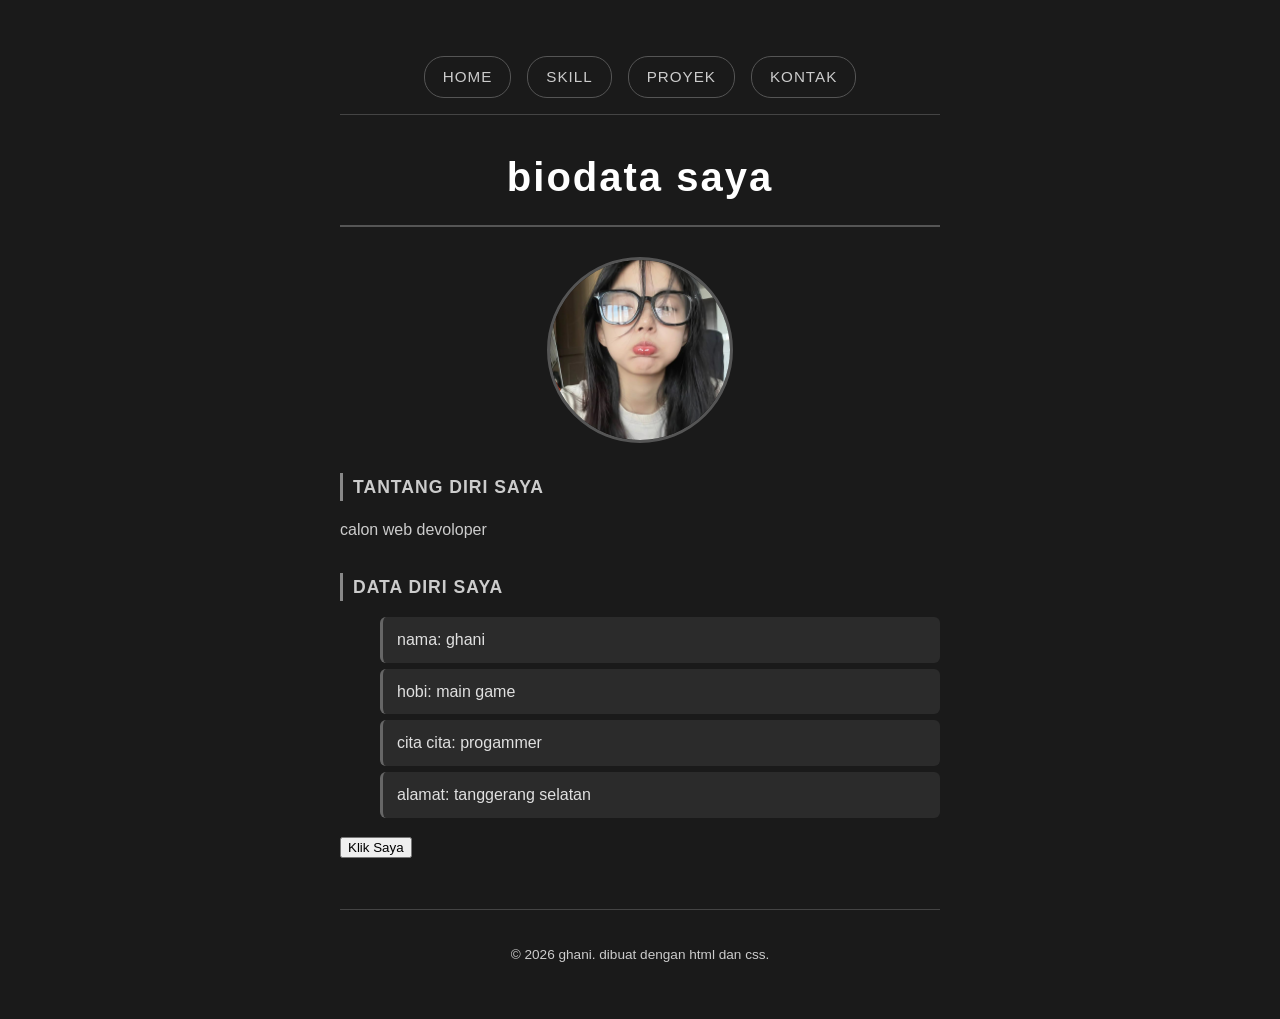
<file: index.html>
<!DOCTYPE html>
<html>
    <head>
        <title>biodata saya</title>
        <meta name="viewport" content="width=device-width, initial-scale=1.0">
        <link rel="stylesheet" href="style.css">
    </head>
<body>
    <nav>
        <a href="index.html">home</a>
        <a href="skill.html">skill</a>
        <a href="proyek.html">proyek</a>
        <a href="contak.html">kontak</a>
    </nav>
    <h1>biodata saya</h1>
    <img src="foto-profil.jpg"  alt="foto profil saya" width="200">

    <h2>tantang diri saya</h2>
      <p>calon web devoloper</p>
    <h2>data  diri saya</h2>
      <ul>
        <li>nama: ghani</li>
        <li>hobi: main game</li>
        <li>cita cita: progammer</li>
        <li>alamat: tanggerang selatan</li>
      </ul>

    <button id="tombolSapa">Klik Saya</button>
    <p id="hasilSapa"></p>

      <footer>
          <p>&copy; 2026 ghani. dibuat dengan html dan css.</p>
      </footer>

    <script>
        const tombol = document.getElementById("tombolSapa");
        const hasil = document.getElementById("hasilSapa");

        tombol.addEventListener("click", function() {
            hasil.textContent = "Halo! Terima kasih sudah mengunjungi web saya.";
        });
    </script>
</body>
</html>
</file>
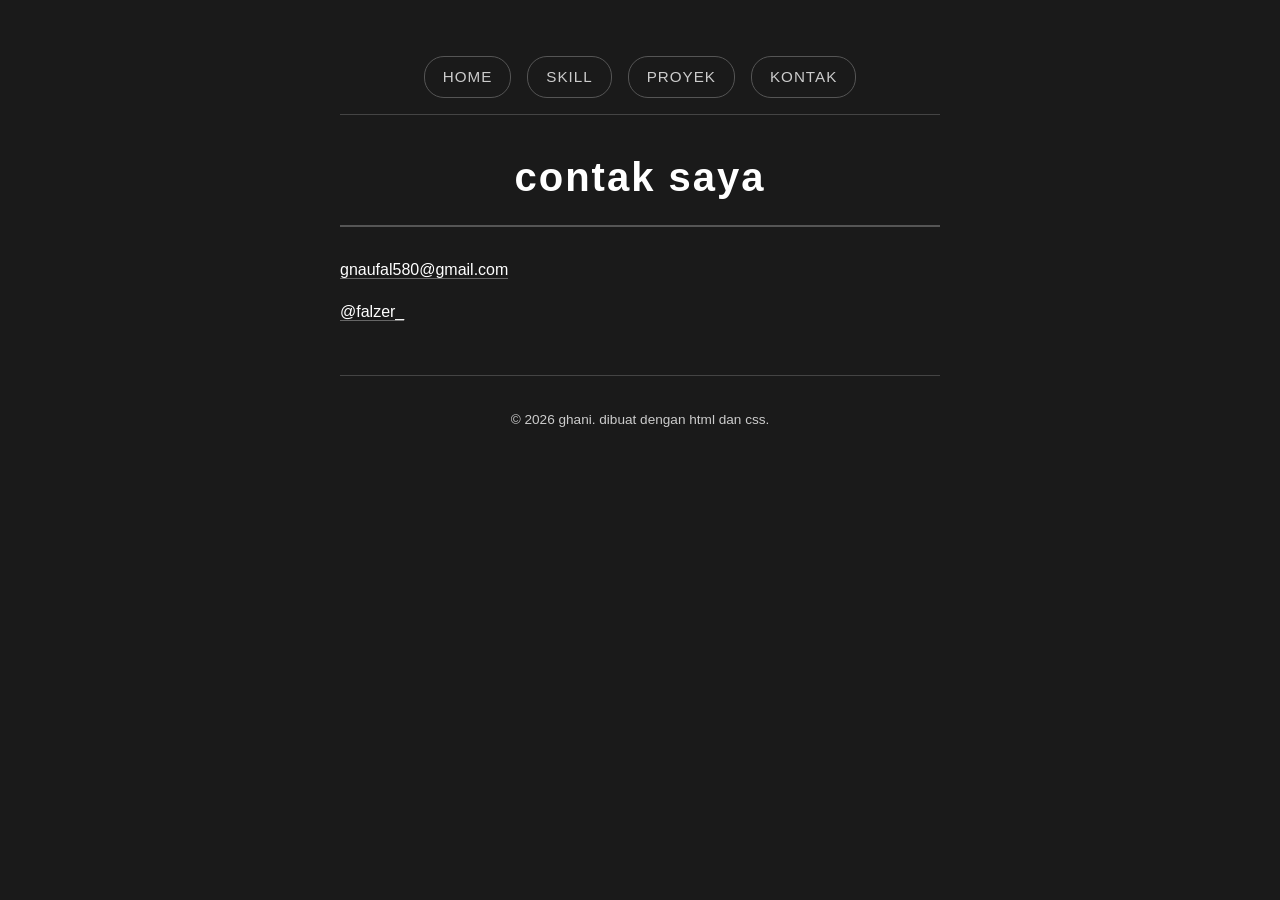
<file: contak.html>
<!DOCTYPE html>
<html>
    <head>
        <title>contak</title>
        <meta name="viewport" content="width=device-width, initial-scale=1.0">
        <link rel="stylesheet" href="style.css">
    </head>
<body>
    <nav>
        <a href="index.html">home</a>
        <a href="skill.html">skill</a>
        <a href="proyek.html">proyek</a>
        <a href="contak.html">kontak</a>
    </nav>

    <h1>contak saya</h1>
      <p><a href="mailto:gnaufal580@gmail.com">gnaufal580@gmail.com</a></p>
      <p><a href="https://www.instagram.com/falzer_?igsi=MWlkM2UxaHVlb3RoZQ==">@falzer_</a></p>
      <footer>
          <p>&copy; 2026 ghani. dibuat dengan html dan css.</p>
      </footer>
</body>
</html>
</file>
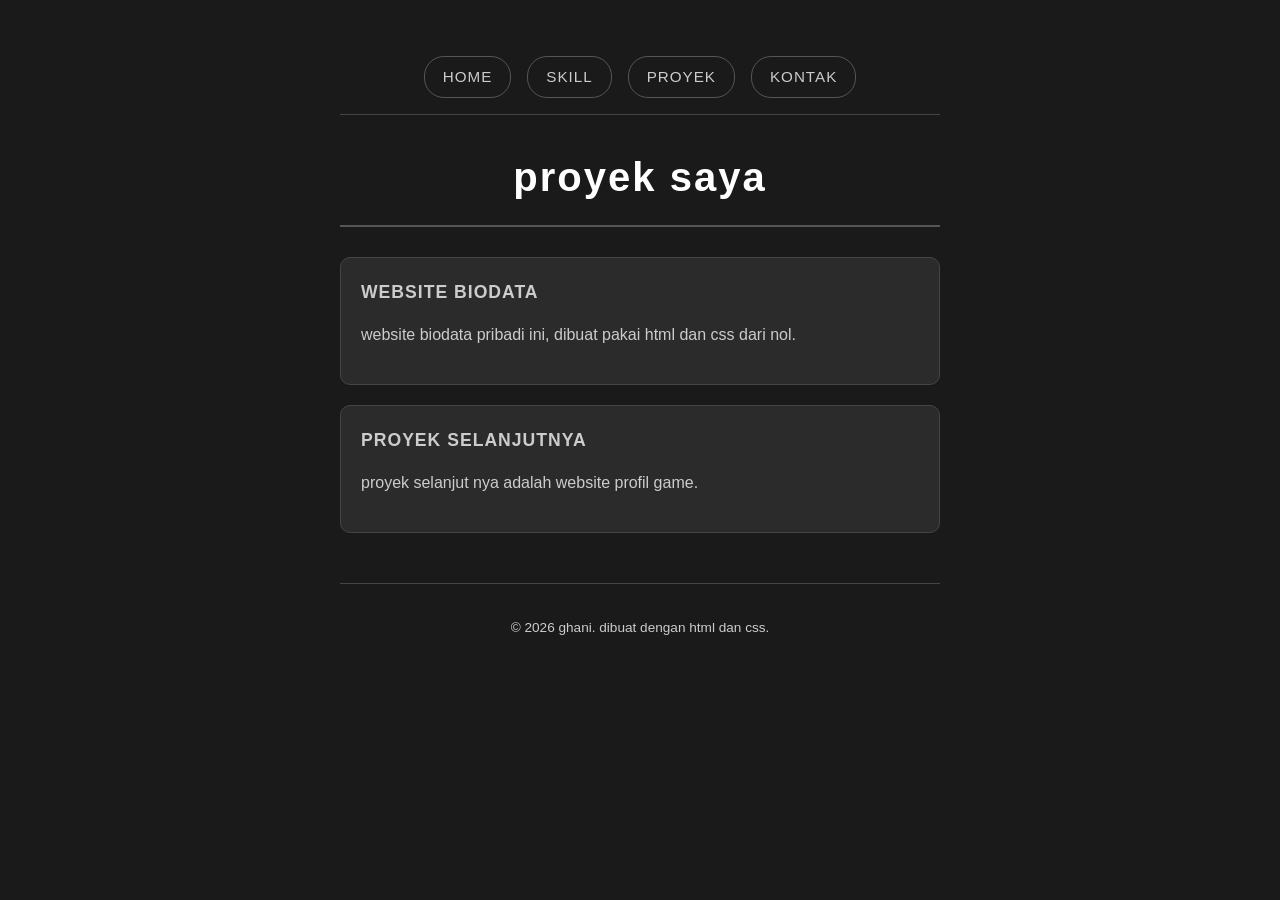
<file: proyek.html>
<!DOCTYPE html>
<html>
    <head>
        <title>proyek saya</title>
        <meta name="viewport" content="width=device-width, initial-scale=1.0">
        <link rel="stylesheet" href="style.css">
    </head>
<body>
    <nav>
        <a href="index.html">home</a>
        <a href="skill.html">skill</a>
        <a href="proyek.html">proyek</a>
        <a href="contak.html">kontak</a>
    </nav>

    <h1>proyek saya</h1>

    <div class="kartu-proyek">
        <h2>website biodata</h2>
        <p>website biodata pribadi ini, dibuat pakai html dan css dari nol.</p>
    </div>

    <div class="kartu-proyek">
        <h2>proyek selanjutnya</h2>
        <p>proyek selanjut nya adalah website profil game.</p>
    </div>

    <footer>
        <p>&copy; 2026 ghani. dibuat dengan html dan css.</p>
    </footer>
</body>
</html>
</file>
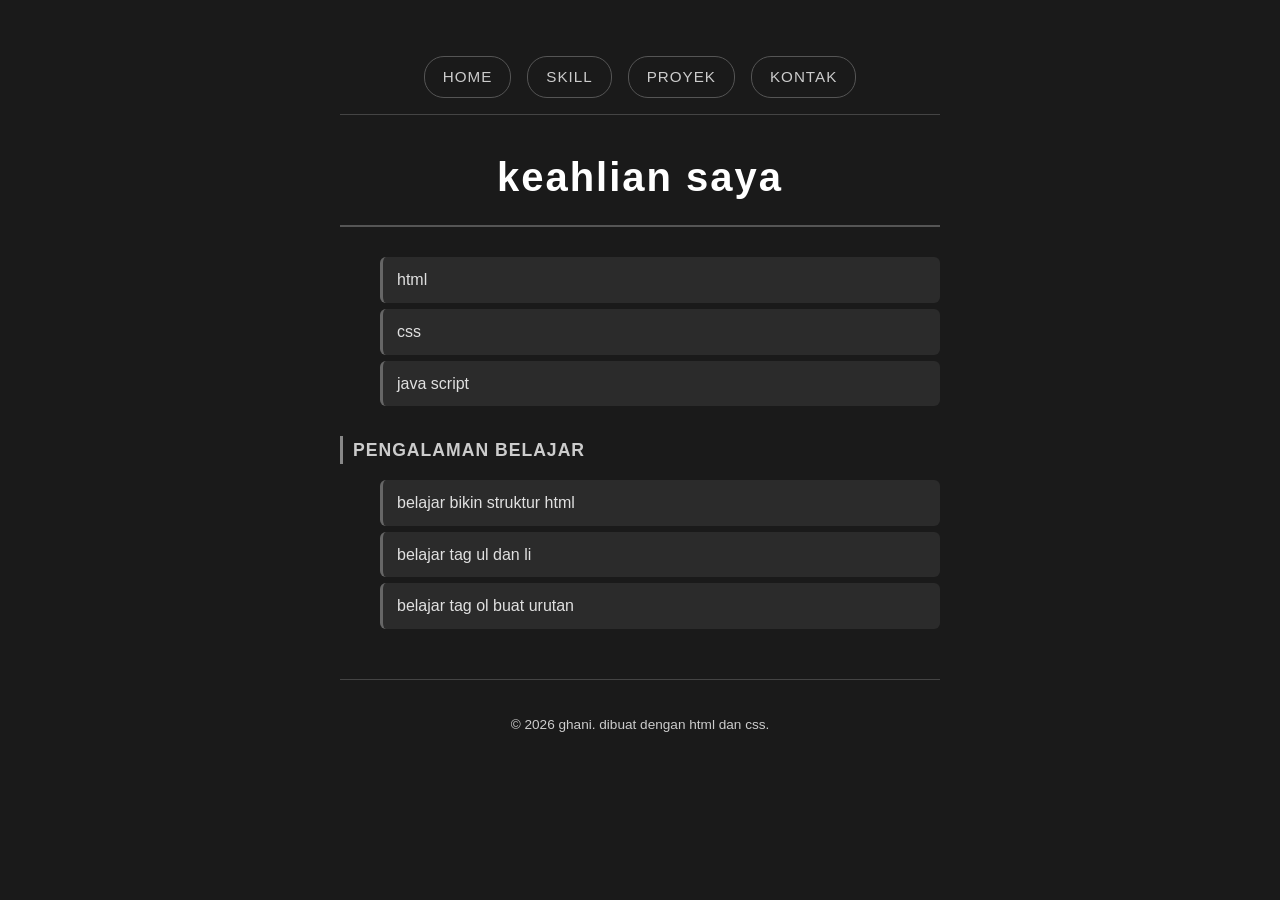
<file: skill.html>
<!DOCTYPE html>
<html>
    <head>
        <title>keahlian saya</title>
        <meta name="viewport" content="width=device-width, initial-scale=1.0">
        <link rel="stylesheet" href="style.css">
    </head>
<body>
    <nav>
        <a href="index.html">home</a>
        <a href="skill.html">skill</a>
        <a href="proyek.html">proyek</a>
        <a href="contak.html">kontak</a>
    </nav>

    <h1>keahlian saya</h1>
    <ul>
        <li>html</li>
        <li>css</li>
        <li>java script</li>
    </ul>

    <h2>pengalaman belajar</h2>
    <ol>
        <li>belajar bikin struktur html</li>
        <li>belajar tag ul dan li</li>
        <li>belajar tag ol buat urutan</li>
    </ol>

    <footer>
        <p>&copy; 2026 ghani. dibuat dengan html dan css.</p>
    </footer>
</body>
</html>
</file>
<file: style.css>
body {
    background-color: #1a1a1a;
    color: #e0e0e0;
    font-family: Arial, sans-serif;
    max-width: 600px;
    margin: 0 auto;
    padding: 40px 20px;
    line-height: 1.6;
}

h1 {
    text-align: center;
    color: #ffffff;
    font-size: 2.5rem;
    letter-spacing: 2px;
    border-bottom: 2px solid #555;
    padding-bottom: 16px;
    margin-bottom: 30px;
}

h2 {
    color: #cccccc;
    font-size: 1.1rem;
    text-transform: uppercase;
    letter-spacing: 1px;
    margin-top: 30px;
    margin-bottom: 10px;
    border-left: 3px solid #888;
    padding-left: 10px;
}

img {
    display: block;
    margin: 0 auto;
    border-radius: 50%;
    width: 180px;
    height: 180px;
    object-fit: cover;
    border: 3px solid #555;
}

ul, ol {
    list-style: none;
}

li {
    background-color: #2b2b2b;
    color: #e0e0e0;
    padding: 10px 14px;
    margin-bottom: 6px;
    border-radius: 6px;
    border-left: 3px solid #666;
}

p {
    color: #cccccc;
}

a {
    color: #ffffff;
    text-decoration: none;
    border-bottom: 1px solid #666;
}

a:hover {
    color: #aaaaaa;
    border-bottom-color: #aaa;
}

nav {
    display: flex;
    justify-content: center;
    gap: 16px;
    padding: 16px 0;
    margin-bottom: 30px;
    border-bottom: 1px solid #444;
}

nav a {
    color: #cccccc;
    text-decoration: none;
    font-size: 0.95rem;
    letter-spacing: 1px;
    text-transform: uppercase;
    padding: 8px 18px;
    border: 1px solid #555;
    border-radius: 20px;
    transition: all 0.3s ease;
}

nav a:hover {
    color: #1a1a1a;
    background-color: #ffffff;
    border-color: #ffffff;
}

footer {
    text-align: center;
    margin-top: 50px;
    padding-top: 20px;
    border-top: 1px solid #444;
    color: #888;
    font-size: 0.85rem;
}

.kartu-proyek {
    background-color: #2b2b2b;
    border: 1px solid #444;
    border-radius: 10px;
    padding: 20px;
    margin-bottom: 20px;
}

.kartu-proyek h2 {
    border-left: none;
    padding-left: 0;
    margin-top: 0;
}


@media (max-width: 480px) {
    body {
        padding: 20px 15px;
    }

    h1 {
        font-size: 1.8rem;
    }

    nav {
        flex-direction: column;
        align-items: center;
        gap: 10px;
    }

    img {
        width: 140px;
        height: 140px;
    }
}
</file>
